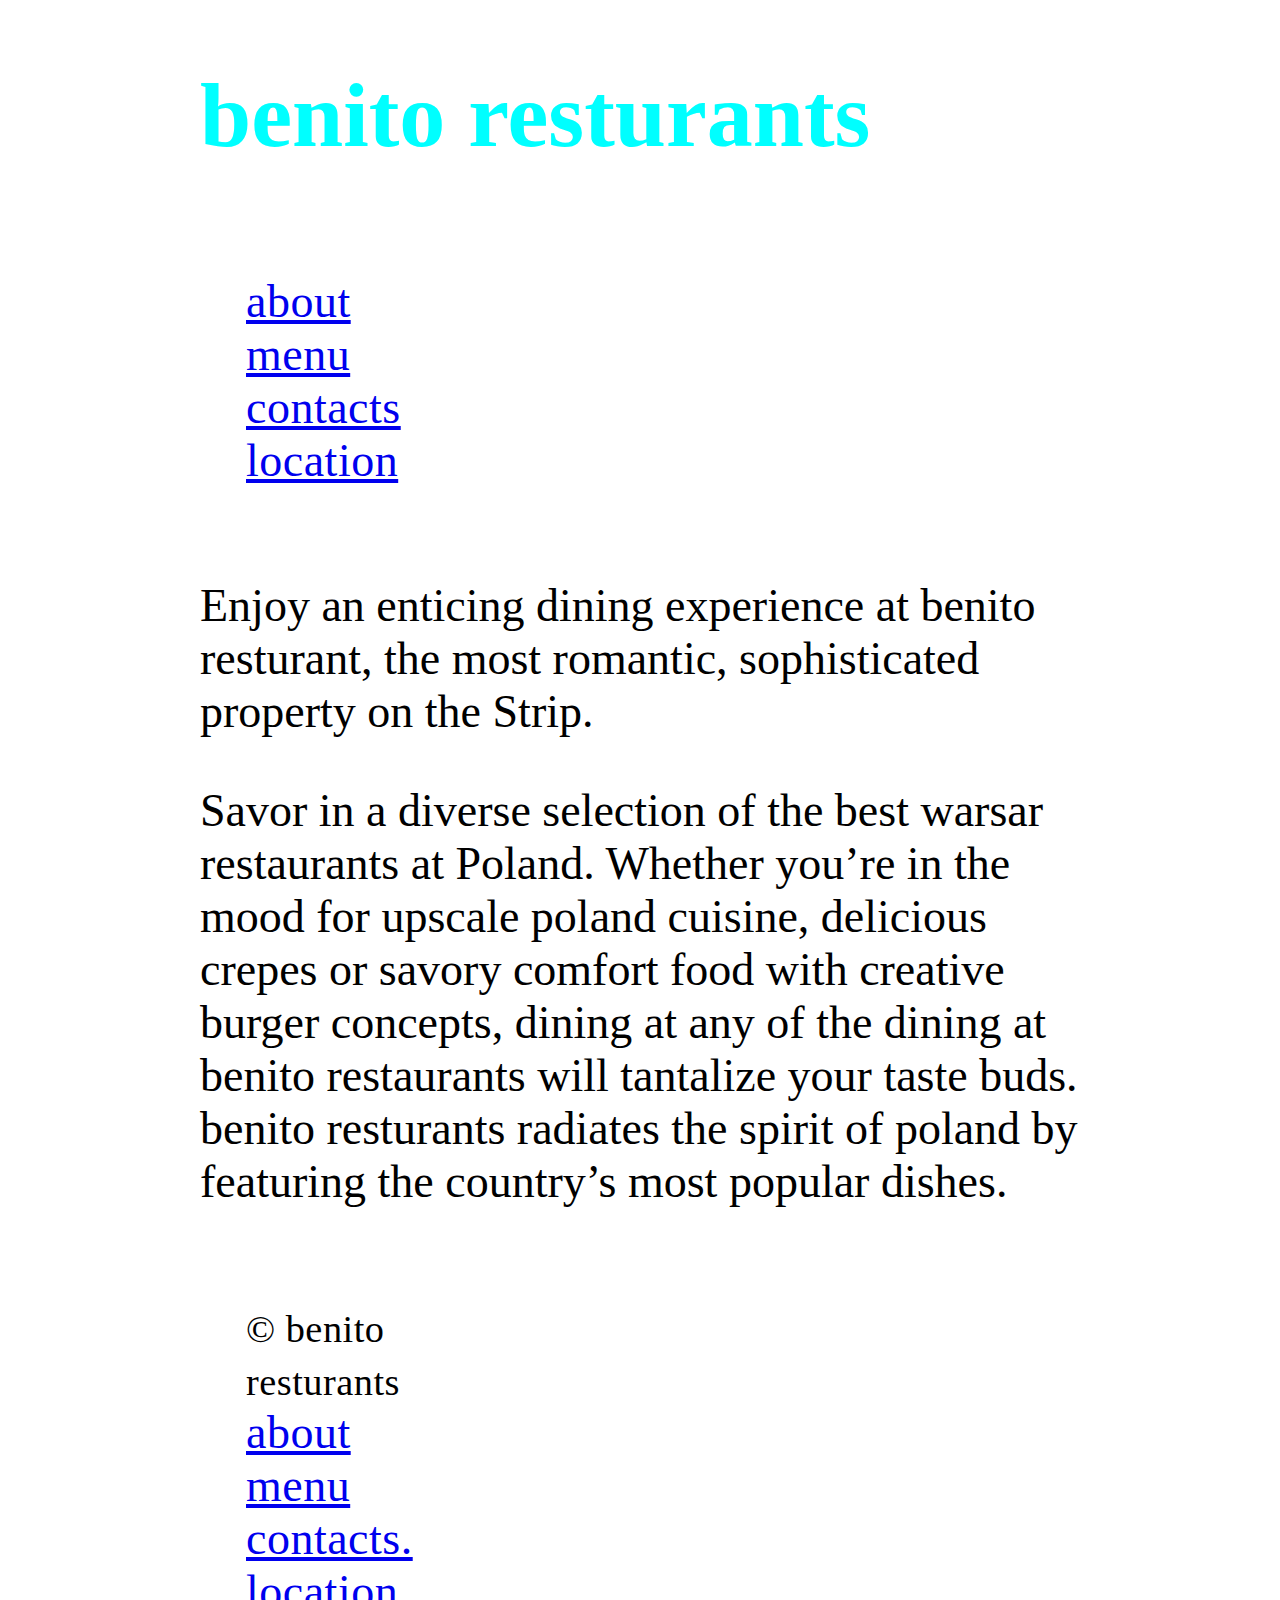
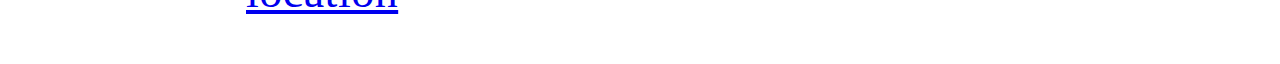
<file: index.html>
<!DOCTYPE HTML>
<html>
<head>
    <meta charset="utf-8">
    <title>benito hotel.</title>
   <link rel="stylesheet" type="text/css" href="css/style.css">
          </head>
<body class="main">
    
    <header>
       
    

         
             <h1>benito resturants</h1>
        <div class="primary">
        <nav>
        <a href="about.html">about</a>
        
        <a href="menu.html">menu</a>
        
        <a href="contacts.html">contacts</a>
        
       <a href="location.html">location</a>
    </nav>
        </div>
        </header>
<div>
   <P>Enjoy an enticing dining experience at benito resturant, the most romantic, sophisticated property on the Strip.</P> 

<p>Savor in a diverse selection of the best warsar restaurants at Poland. Whether you’re in the mood for upscale poland cuisine, delicious crepes or savory comfort food with creative burger concepts, dining at any of the dining at benito  restaurants will tantalize your taste buds. benito resturants radiates the spirit of poland by featuring the country’s most popular dishes.</p></div>
     </body>
    <footer class="primary">
         <small>&copy; benito resturants</small>
        <nav>
    
        <a href="about.html">about</a>
        
        <a href="menu.html">menu</a>
        
        <a href="contacts.html">contacts.</a>
        
       <a href="location.html">location</a>
    </nav>
    </footer>
</html>
</file>
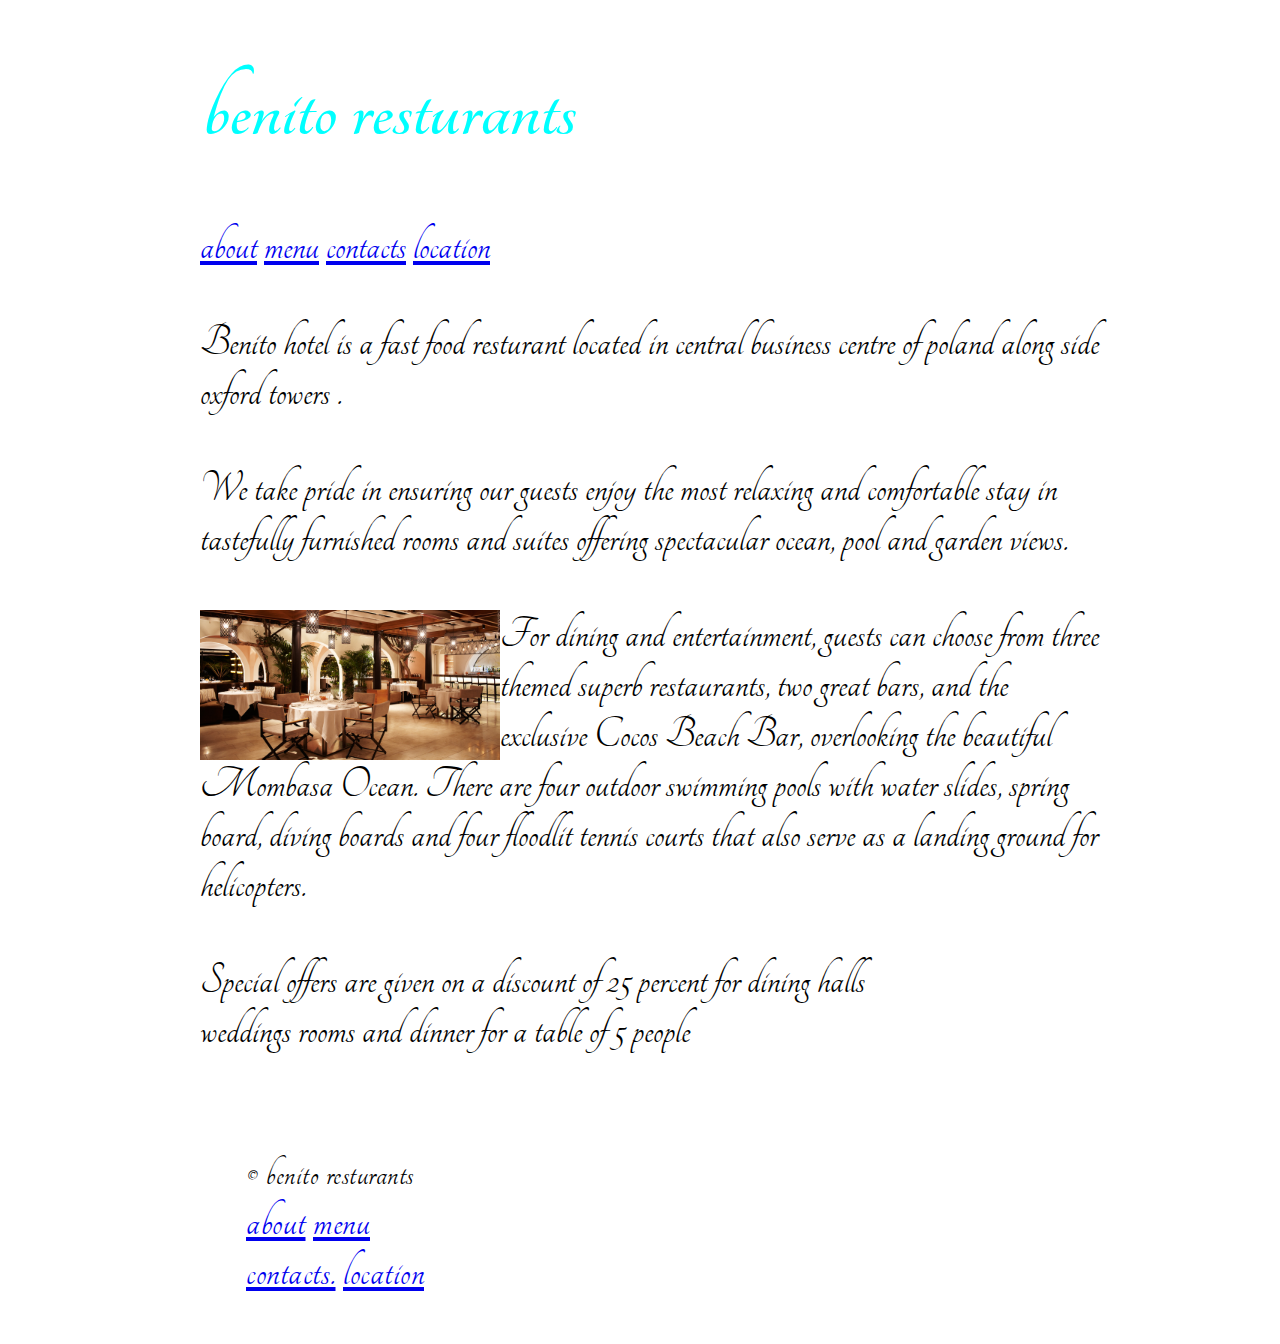
<file: about.html>
<!DOCTYPE HTML>
<html>
<head>
    <meta charset="utf-8">
    <title>benito hotel.</title>
   <link rel="stylesheet" type="text/css" href="css/style.css">
    <link rel="stylesheet" type="text/css"
          href="https://fonts.googleapis.com/css?family=Tangerine">
          </head>
<body class="main">
    
    <header>
       
    

         
             <h1>benito resturants</h1>
        
        <nav>
        <a href="about.html">about</a>
        
        <a href="menu.html">menu</a>
        
        <a href="contacts.html">contacts</a>
        
       <a href="location.html">location</a>
    
        </div>
        </header>
    <div class=" class">
        <p>Benito hotel is a fast food resturant located in central business centre of poland along side  oxford towers .</p>
        <p>We take pride in ensuring our guests enjoy the most relaxing and comfortable stay in tastefully furnished rooms and suites offering spectacular ocean, pool and garden views.</p></div>
        <div>
        <img class="image" src="images/resturant.jpg"alt="benito resturant"></div>
        
<div class=" secondary">
<p>For dining and entertainment, guests can choose from three themed superb restaurants, two great bars, and the exclusive Cocos Beach Bar, overlooking the beautiful Mombasa Ocean. There are four outdoor swimming pools with water slides, spring board, diving boards and four floodlit tennis courts that also serve as a landing ground for helicopters.</p>
    <p>
    Special offers are given on a discount of 25 percent for dining halls<br>weddings rooms and dinner for a table of 5 people </p></div>
        
    
    
    </body>
    <footer class="primary">
         <small>&copy; benito resturants</small>
        <nav>
    
        <a href="about.html">about</a>
        
        <a href="menu.html">menu</a>
        
        <a href="contacts.html">contacts.</a>
        
       <a href="location.html">location</a>
    </nav>
    </footer>
</html>
</file>
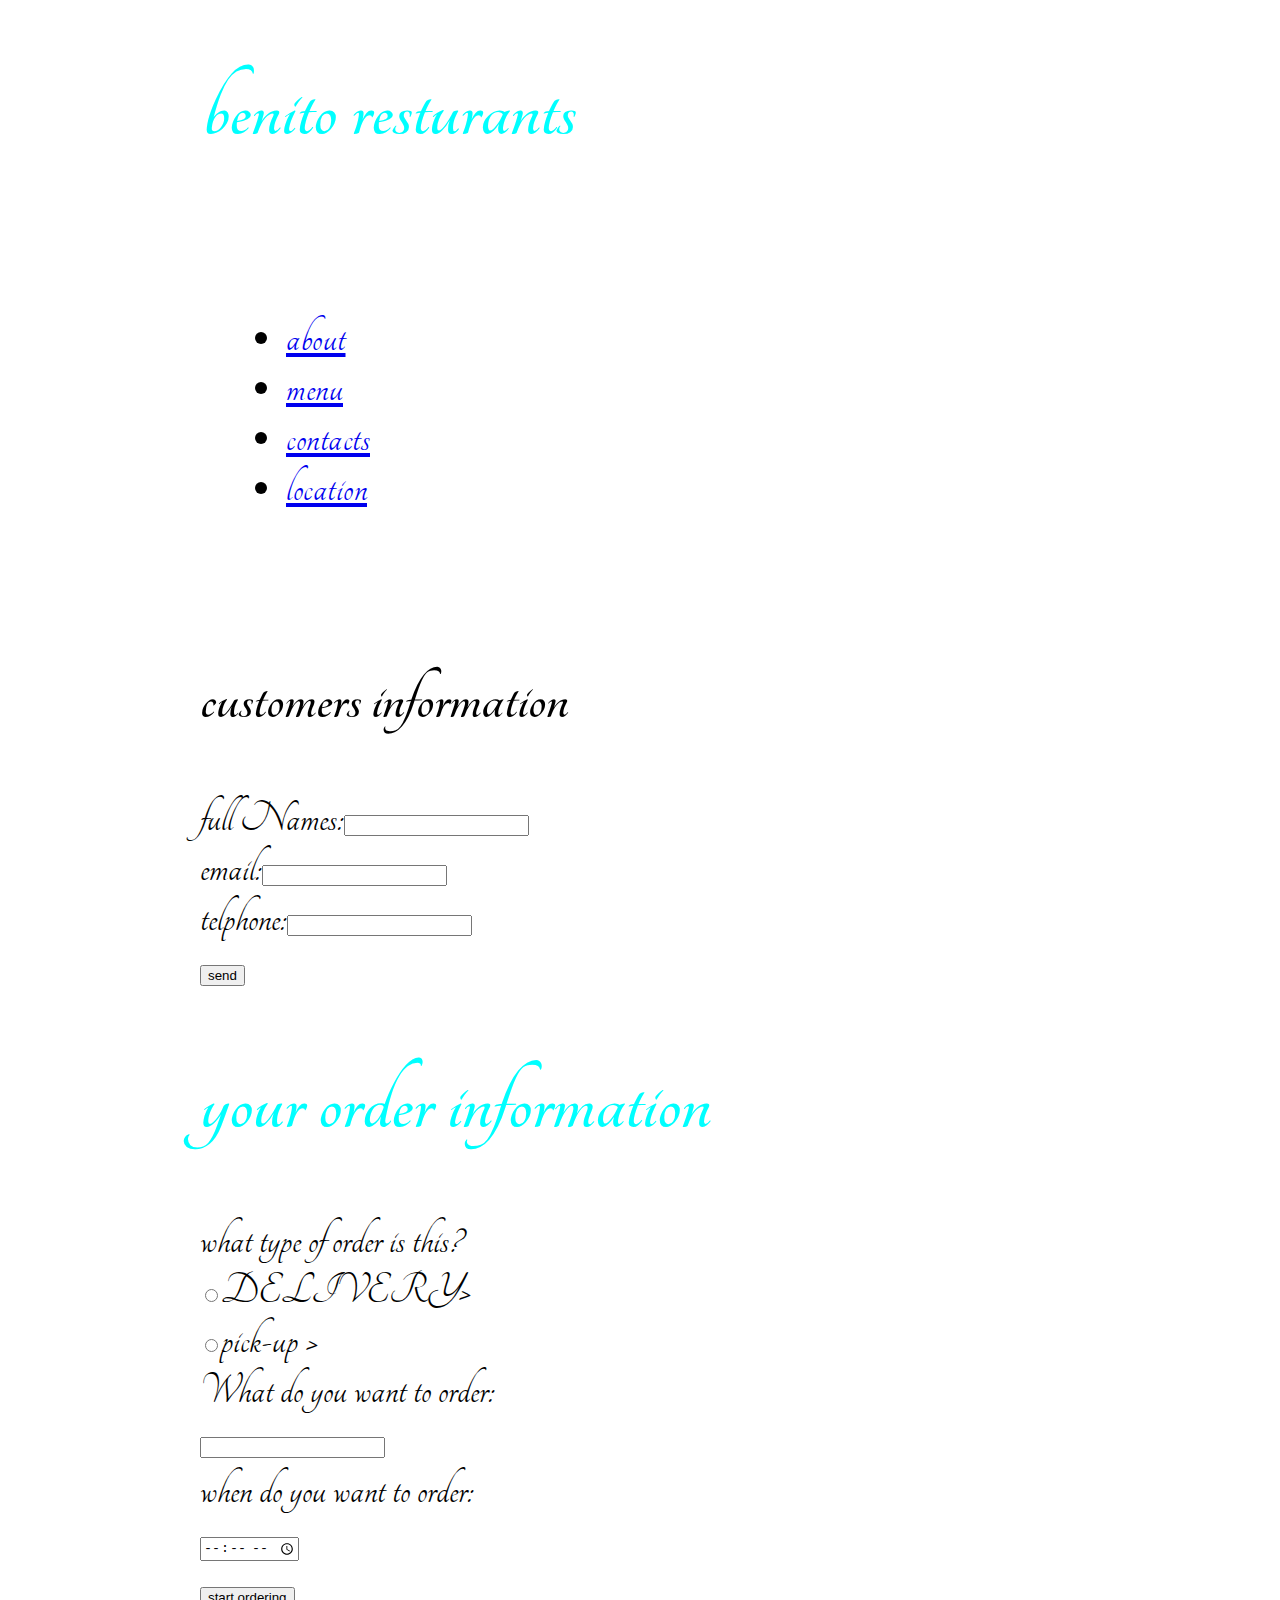
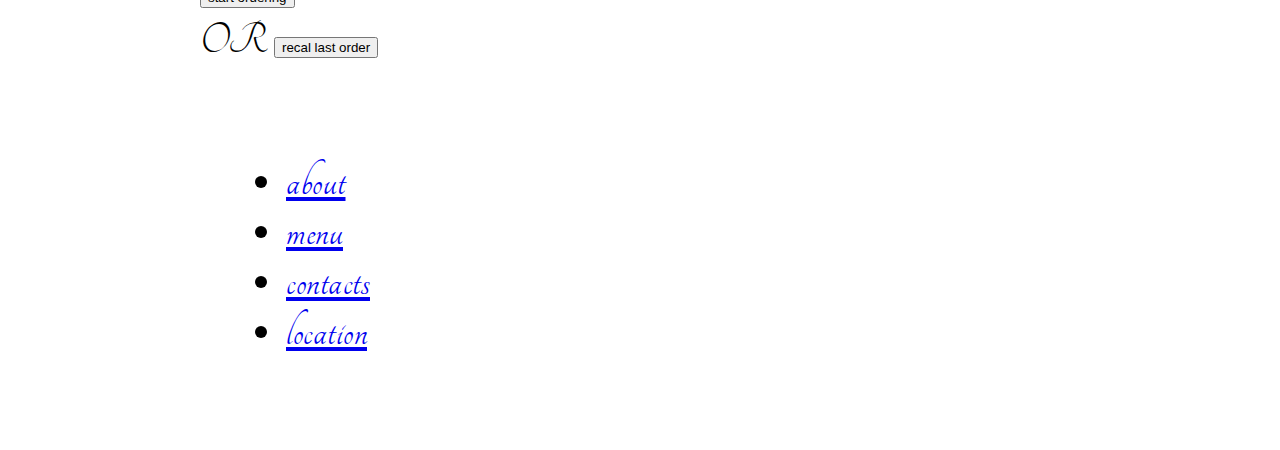
<file: contacts.html>
<!DOCTYPE HTML>
<html>
    <head>
    <title>customer information</title>
        <link rel="stylesheet"type="text/css"href="css/style.css">
        <link rel="stylesheet" type="text/css"
          href="https://fonts.googleapis.com/css?family=Tangerine">
    </head>
   <body class="main">
    
    <header>
       
    

         
             <h1>benito resturants</h1>
        <div class="primary">
        <nav>
            <ul>
       <li> <a href="about.html">about</a></li>
        <li>
        <a href="menu.html">menu</a></li>
        
       <li> <a href="contacts.html">contacts</a></li>
      <li> 
       <a href="location.html">location</a></li> 
                </ul>
    </nav>
        </div>
        </header>
        





  <div>
      <h2>customers information</h2>
    <form>
        
        full Names:<input type="text"name="fullNames"><br>
      email:<input type="email" name="email-address"><br>
        
    telphone:<input type="tel" name="phone-number"><br>

    
    <input class="btn" type="submit" name="submit" value="send"><br>

        
</form>
      </div>
        <div>
            <h1>your order information</h1>
       <form class="set">
              
                what type of order is this?<br>
                <input type="radio"name="order"value="text">DELIVERY><br>
               
                <input type="radio"name="order"value="text">pick-up ><br>
                
                 What do you want to order:<br>
                    <input type="text" name="type of food"> <br>
           when do you want to order:<br>
           <input type="time" name="time"><br>
           
             <input class="btn" type="submit" name="submit" value="start ordering"><br>
               OR 
            <input class="btn" type="submit" name="submit" value="recal last order"><br>
           
           
           
                
           
            </form>
        </div>
    </body>
    <footer>
         <div class="primary">
        <nav>
            <ul>
       <li> <a href="about.html">about</a></li>
        <li>
        <a href="menu.html">menu</a></li>
        
       <li> <a href="contacts.html">contacts</a></li>
      <li> 
       <a href="location.html">location</a></li> 
                </ul>
             </nav>
        </div>
    </footer>
    
</html>
</file>
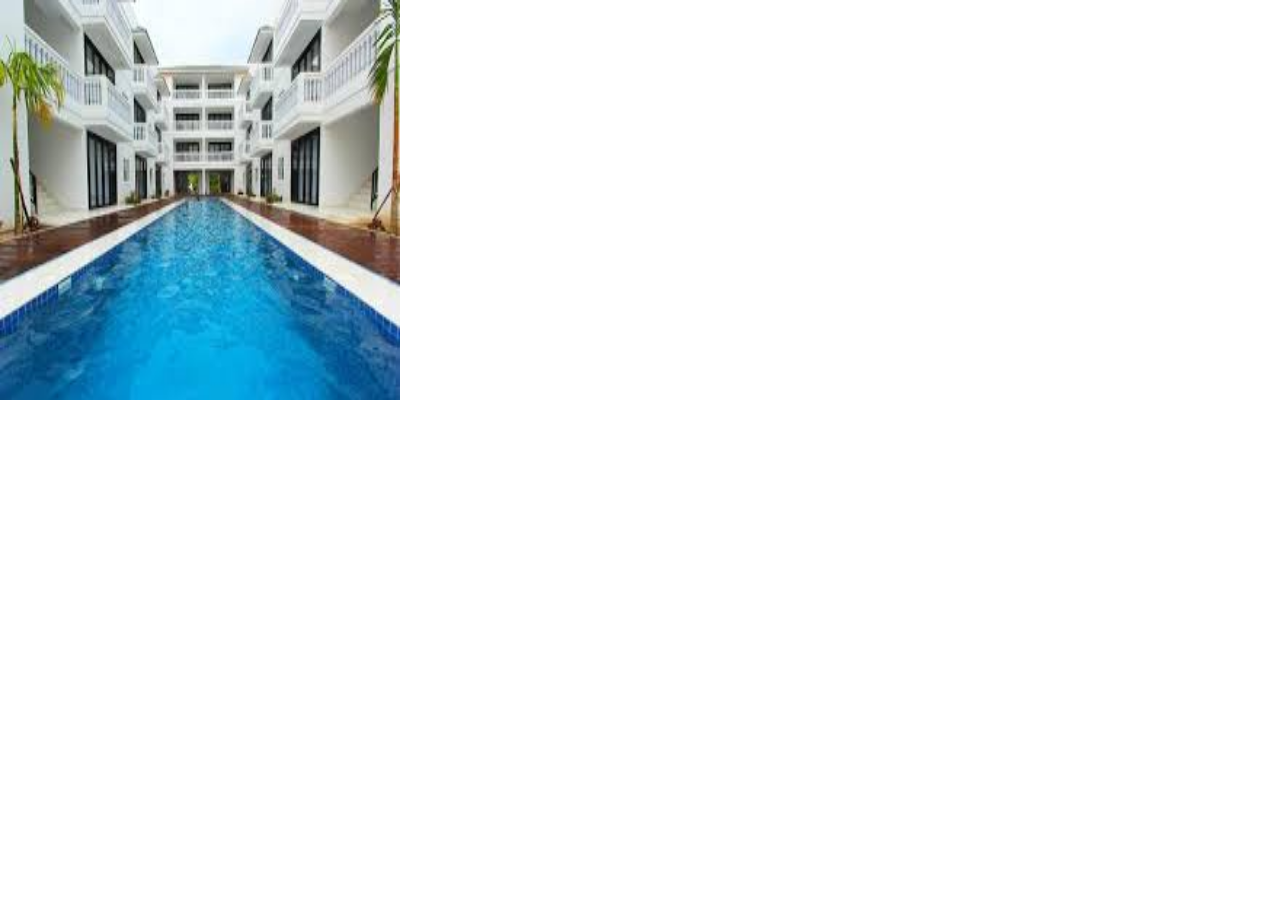
<file: document.html>
<!DOCTYPE HTML>
<html>
    <head>
    <link rel="stylesheet" type="text/css" href="css/style.css">
    <script src="javaScript/code.js"></script>

    <script type="text/javascript">
    <!-->
    var image1=new image()
    image1 src="beach2.jpg"
    var image2=new image()
    image2 src="beach3-2.jpg"
    var image3=new image()
    image3 src="resturant.jpg"
    //-->
    </script>
    </head>
    <body>

        <img src="images/beach2.jpg"name="slide"width="400"height="400">
        <script type="text/javascript">
            <!--
                var step=1
                function Slideit (){
                    Document.images.slide.src=eval("image"+step+"src")
                    if(step<3)
                        step++
                        else
                            step=1
                            setTimeout("slideit()",2500)
                
                } 
            Slideit
            //-->
        </script>
        

    </body>
    
    </html>
</file>
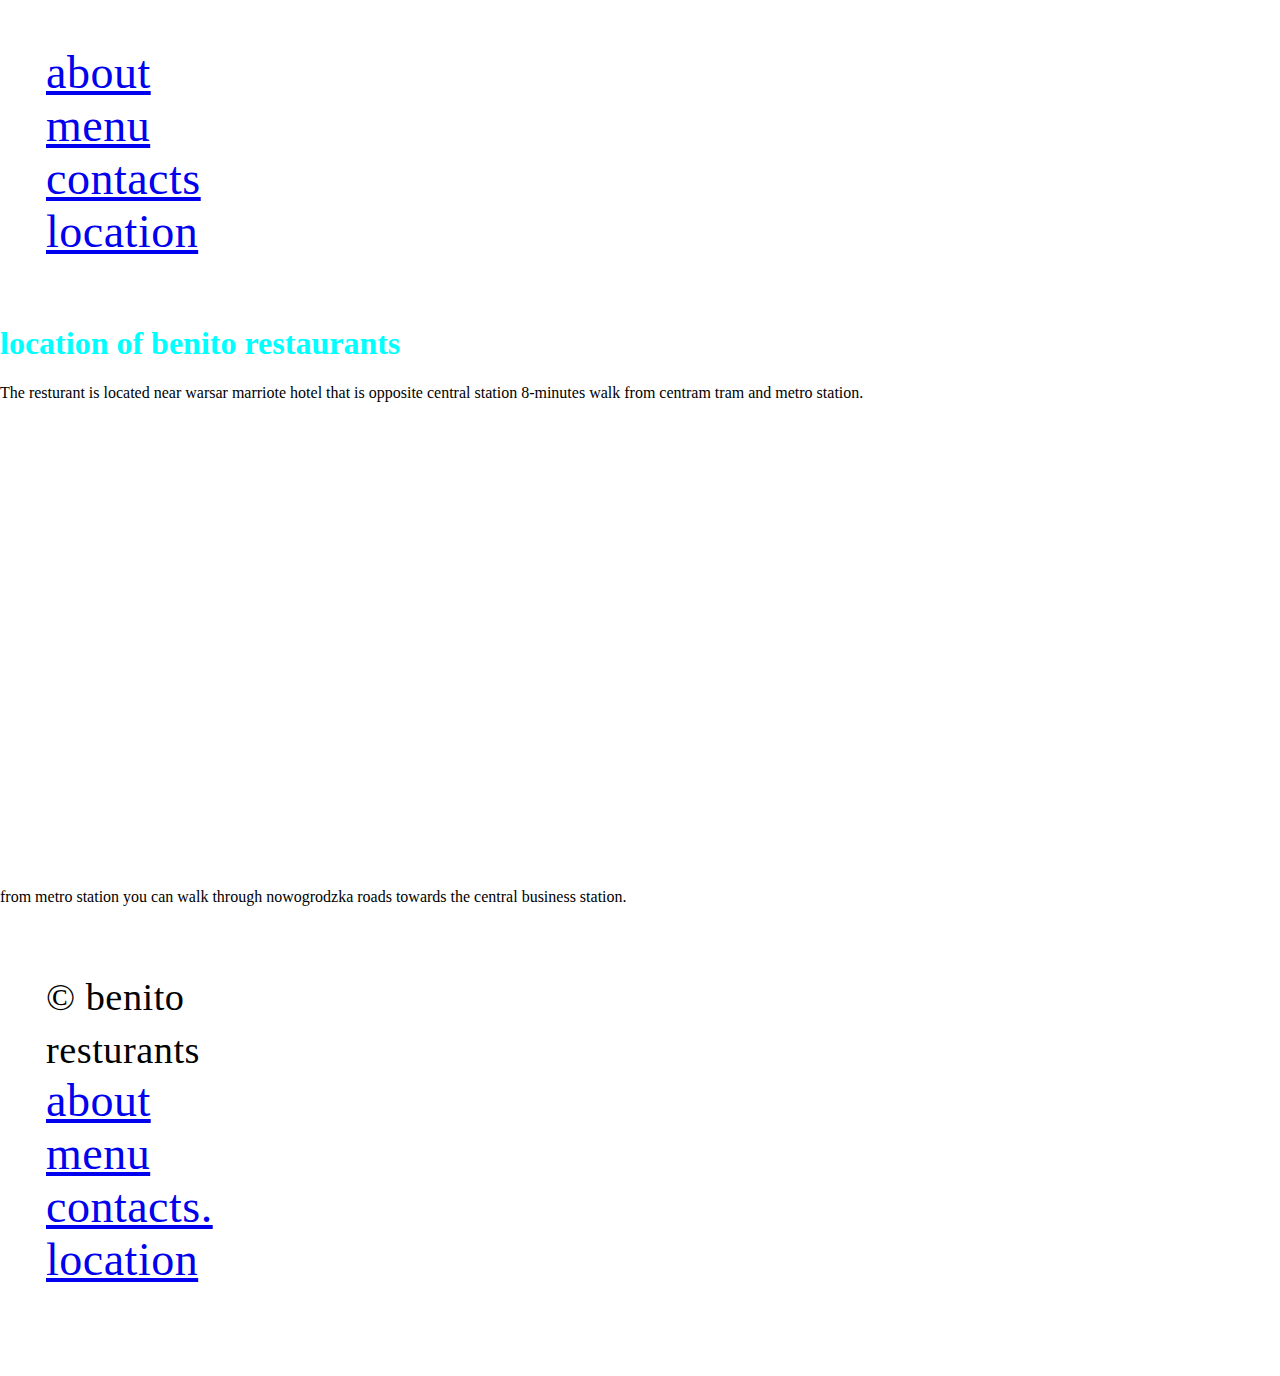
<file: location.html>
<!DOCTYPE HTML>
<html>
    <head>
        <link rel="stylesheet"type="text/css"href="css/style.css">
    </head>
    <body>
        <header>
             <div class="primary">
        <nav>
        <a href="about.html">about</a>
        
        <a href="menu.html">menu</a>
        
        <a href="contacts.html">contacts</a>
        
       <a href="location.html">location</a>
    </nav>
        </div>
            <h1>location of benito restaurants</h1>
        </header>
        <div>
          <P>  The resturant is located near warsar marriote hotel that is opposite central station 8-minutes walk from centram tram and metro station.</P></div>
        <div class="location">
        <iframe src="https://www.google.com/maps/embed?pb=!1m18!1m12!1m3!1d2443.8596326377888!2d21.002717815489255!3d52.22776796559781!2m3!1f0!2f0!3f0!3m2!1i1024!2i768!4f13.1!3m3!1m2!1s0x471935ab3cadfb2b%3A0xe1ecaf5ceac7a006!2sWarsaw+Marriott+Hotel!5e0!3m2!1sen!2ske!4v1466559942841" width="600" height="450" frameborder="0" style="border:0" allowfullscreen></iframe>
       <p>from metro station you can walk through nowogrodzka roads towards the central business station.</p> 
        
        </div>
        <div class="maps">
        <iframe src="https://www.google.com/maps/embed?pb=!1m18!1m12!1m3!1d2443.9380248166!2d21.00195411548923!3d52.226343765703!2m3!1f0!2f0!3f0!3m2!1i1024!2i768!4f13.1!3m3!1m2!1s0x471ecc92c9e91c55%3A0xd6f069c5625e9322!2sOxford+Tower!5e0!3m2!1sen!2ske!4v1466560605333" width="600" height="450" frameborder="0" style="border:0" allowfullscreen></iframe></div>
         </body>
     <footer class="primary">
         <small>&copy; benito resturants</small>
        <nav>
    
        <a href="about.html">about</a>
        
        <a href="menu.html">menu</a>
        
        <a href="contacts.html">contacts.</a>
        
       <a href="location.html">location</a>
    </nav>
    </footer>
    
</html>
</file>
<file: css/style.css>
.main{
    width: 900px;
    padding-left: 200px;
    background-blend-mode: color-dodge;
    font-family: 'Tangerine', serif;
    font-size: 46px;


}
html,body{
     margin: 0;
  padding: 0;
  border: 0;
  font-size: 100%;
  font: inherit;
  vertical-align: baseline;
}





.primary{
    padding: 46px;
  
    align-content:center;
    width: 200px;
    text-decoration:none;
    color: black;
    font-size: 46px;
  font-weight: 100px;
  letter-spacing: .5px;
  text-transform: lowercase;
}
}
.class{
    font-size: 20px;
    padding: inherit;
    align-content:center;
    
}
.image{
    float:left;
    width: 300px;
}
.img2{
    float: left;
}
h1{
    color: aqua;
}
.secondary{
         font-size;20px;
    text-decoration: none;
}


   .table {
  border-collapse: separate;
  border-spacing: 4px;
}
.table,
th,
td {
  border: 1px solid #cecfd5;
}
th,
td {
  padding: 10px 15px;
}
.location{
    align-content: flex-start;
}
.maps{
    float: right;
}
</file>
